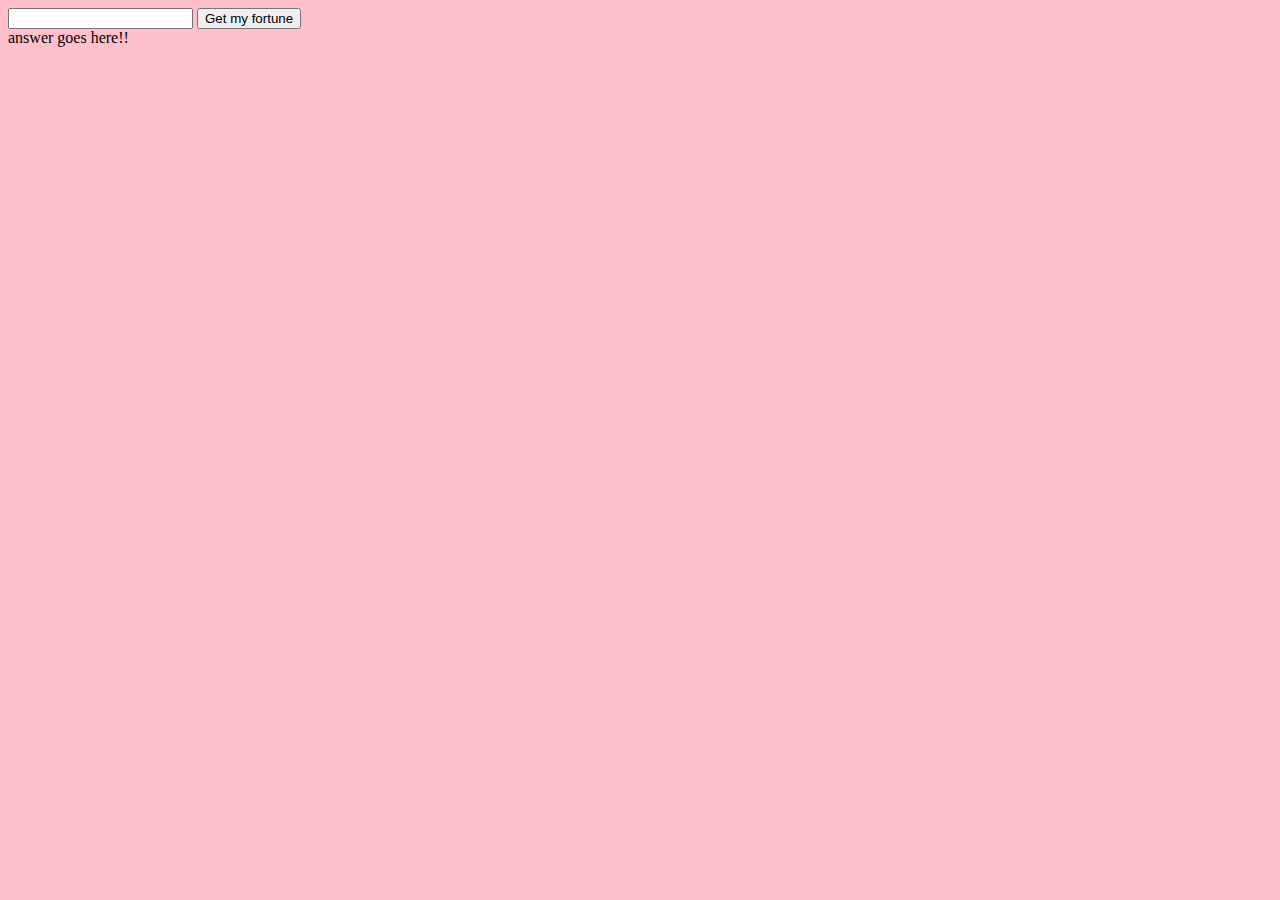
<file: 8ball_demo/index.html>
<!DOCTYPE html>
<html lang="en">
<head>
    <meta charset="UTF-8">
    <meta name="viewport" content="width=S, initial-scale=1.0">
    <title>8 Ball Demo | Amelia Hayashi</title>
    <link href="css/style.css" rel="stylesheet"/>
    <script type="text/javascript" src="js/script.js"></script>
</head>
<body>
    <input type="text" id="question"/>
    <button onclick="shake()">Get my fortune</button> 
    <div id="answer">
        answer goes here!!
    </div>
</body>
</html>
</file>
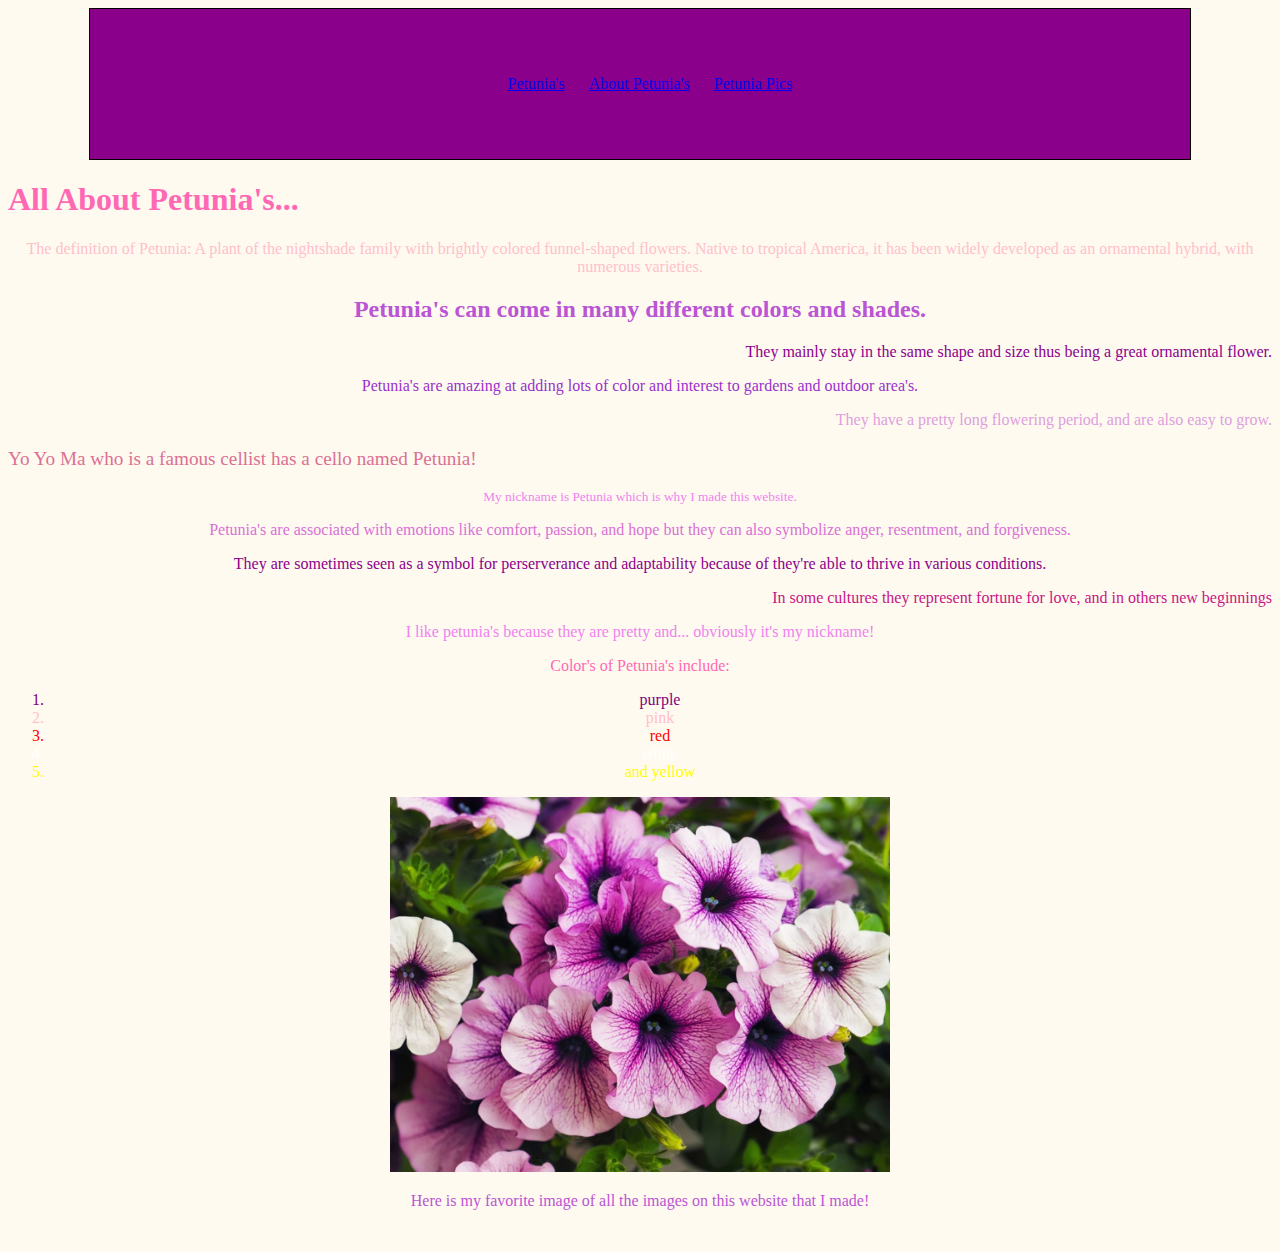
<file: midterm_project/index.html>
<!DOCTYPE html>
<html lang="en">
<head>
    
    <meta charset="UTF-8">
    <meta name="viewport" content="width=device-width, initial-scale=1.0">
    <title>Amelia | Midterm Project</title>
    <link rel="stylesheet" href="css/style.css">
    <style>
        #pink-text {
            color:pink;
        }
        #multi-text {
            color:palevioletred;
            font-size:smaller;
            text-align: center;
        }
        
        h2 {
            text-align:center;
        }
    </style>
</head>
<body>
    <div class="container">
        <ul class="nav">
            <li><a href="about.html">Petunia's</a></li>
            <li><a href="index.html">About Petunia's</a></li>
            <li><a href="petuniapics.html">Petunia Pics</a></li>
        </ul>
    </div>
    <h1 style="color:hotpink;">All About Petunia's...</h1>
    <p style="color:pink; text-align: center;">The definition of Petunia: A plant of the nightshade family with brightly colored funnel-shaped flowers. Native to tropical America, it has been widely developed as an ornamental hybrid, with numerous varieties.</p>
    <h2 style="color:mediumorchid;">Petunia's can come in many different colors and shades.</h2>
    <p style="color:darkmagenta; text-align:right;">They mainly stay in the same shape and size thus being a great ornamental flower.</p>
    <p style="color:darkorchid; text-align:center;">Petunia's are amazing at adding lots of color and interest to gardens and outdoor area's.</p>
    <p style="color:plum; text-align:right;">They have a pretty long flowering period, and are also easy to grow.</p>
    <p style="color:palevioletred; font-size: larger;">Yo Yo Ma who is a famous cellist has a cello named Petunia!</p>
    <p style="color:violet; font-size:smaller; text-align: center;">My nickname is Petunia which is why I made this website.</p>
    <p style="color:orchid; text-align:center;">Petunia's are associated with emotions like comfort, passion, and hope but they can also symbolize anger, resentment, and forgiveness.</p>
    <p style="color:darkmagenta; text-align: center;">They are sometimes seen as a symbol for perserverance and adaptability because of they're able to thrive in various conditions.</p>
    <p style="color:mediumvioletred; text-align:right">In some cultures they represent fortune for love, and in others new beginnings</p>
    <p style="color:violet; text-align:center;">I like petunia's because they are pretty and... obviously it's my nickname!</p>
    
    <p style="color:hotpink; text-align: center;">Color's of Petunia's include:</p>
    <ol style="text-align:center;">
        <li style="color:purple; text-align: center;">purple</li>
        <li style="color:pink; text-align: center;">pink</li>
        <li style="color:red; text-align: center;">red</li>
        <li style="color:white; text-align: center;">white</li>
        <li style="color:yellow; text-align: center;">and yellow</li>
    </ol>
    <div class="image-caption">
        <img src="images/pretty_petunia_magenta.jpg" width="500">
        <p style="color:mediumorchid;">Here is my favorite image of all the images on this website that I made!</p>
        <br>
    </div>
</body>
</html>
</file>
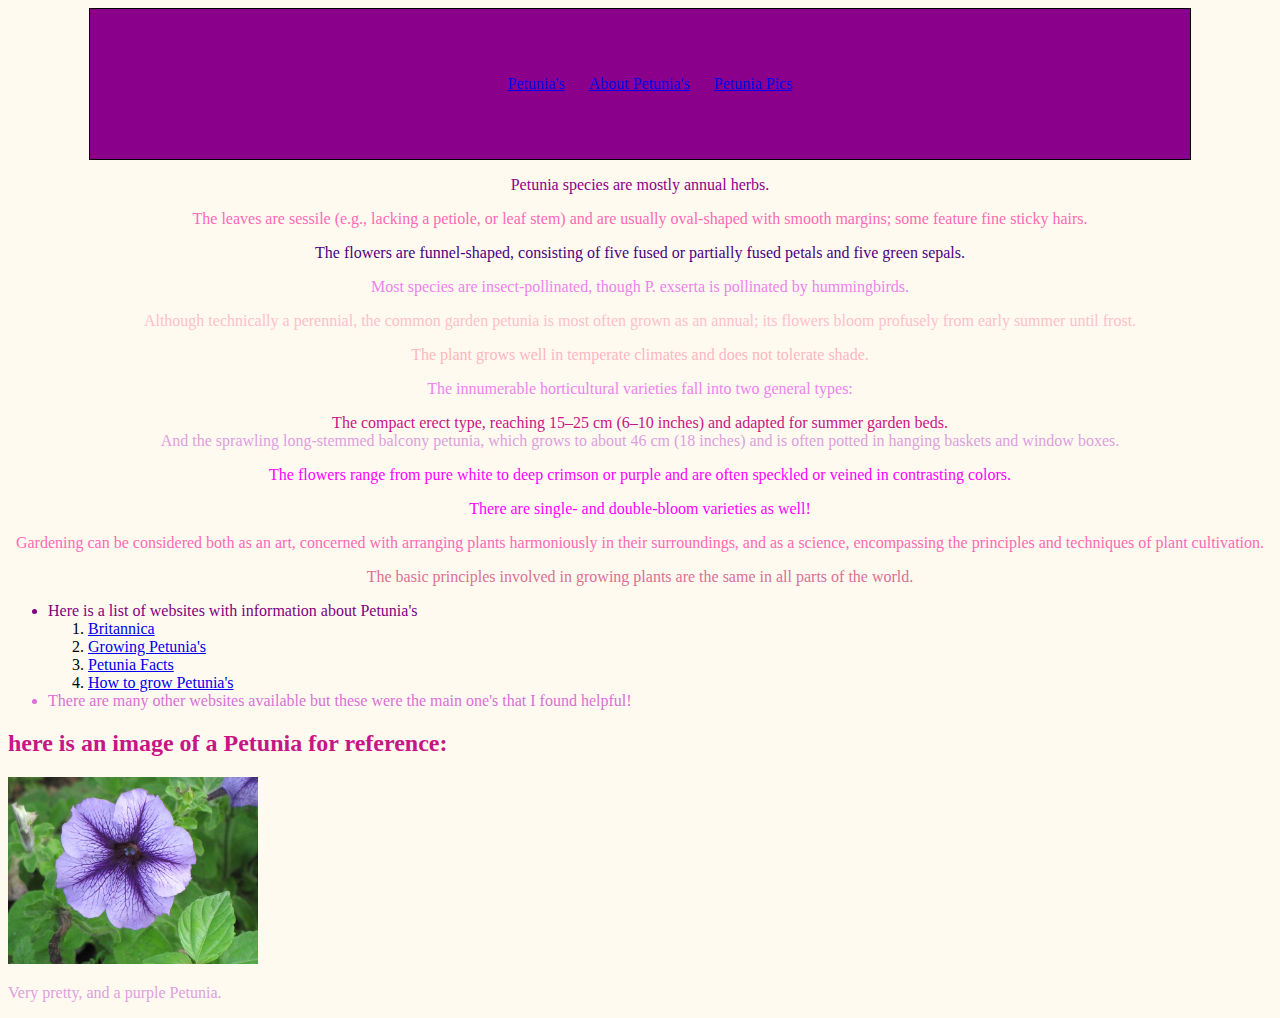
<file: midterm_project/about.html>
<!DOCTYPE html>
<html lang="en">
<head>
    <link rel="stylesheet" href="css/style.css">
    <meta charset="UTF-8">
    <meta name="viewport" content="width=device-width, initial-scale=1.0">
    <title>Document</title>
</head>
<body>
    <div class="container">
        <ul class="nav">
            <li><a href="index.html">Petunia's</a></li>
            <li><a href="about.html">About Petunia's</a></li>
            <li><a href="petuniapics.html">Petunia Pics</a></li>
        </ul>
    </div>
    <p style="color:darkmagenta; text-align:center;">Petunia species are mostly annual herbs.</p>
    <p style="color:hotpink; text-align:center;">The leaves are sessile (e.g., lacking a petiole, or leaf stem) and are usually oval-shaped with smooth margins; some feature fine sticky hairs.</p>
    <p style="color:indigo; text-align:center;">The flowers are funnel-shaped, consisting of five fused or partially fused petals and five green sepals.</p>
    <p style="color:violet; text-align:center;">Most species are insect-pollinated, though P. exserta is pollinated by hummingbirds.</p>
    <p style="color:pink; text-align:center;">Although technically a perennial, the common garden petunia is most often grown as an annual; its flowers bloom profusely from early summer until frost.</p>
    <p style="color:lightpink; text-align:center;">The plant grows well in temperate climates and does not tolerate shade.</p>
    <p style="color:violet; text-align:center;">The innumerable horticultural varieties fall into two general types:</p>
        <li style="color:mediumvioletred; text-align:center;">The compact erect type, reaching 15–25 cm (6–10 inches) and adapted for summer garden beds.</li>
        <li style="color:plum; text-align:center;">And the sprawling long-stemmed balcony petunia, which grows to about 46 cm (18 inches) and is often potted in hanging baskets and window boxes.</li>
    <p style="color:magenta; text-align: center;">The flowers range from pure white to deep crimson or purple and are often speckled or veined in contrasting colors.</p>
    <p style="color:fuchsia; text-align: center;">There are single- and double-bloom varieties as well!</p>
    <p style="color:hotpink; text-align:center;">Gardening can be considered both as an art, concerned with arranging plants harmoniously in their surroundings, and as a science, encompassing the principles and techniques of plant cultivation.</p>
    <p style="color:palevioletred; text-align:center;">The basic principles involved in growing plants are the same in all parts of the world.</p>
    <ul>
        <li style="color:purple;">Here is a list of websites with information about Petunia's</li>
            <ol>
                <li><a href="https://www.britannica.com/plant/petunia" target="_blank">Britannica</a></li>
                <li><a href="https://extension.umn.edu/flowers/growing-petunias" target="_blank">Growing Petunia's</a></li>
                <li><a href="https://hgic.clemson.edu/factsheet/petunia/" target="_blank">Petunia Facts</a></li>
                <li><a href="https://www.almanac.com/plant/petunias" target="_blank">How to grow Petunia's</a></li>
            </ol>
        <li style="color:orchid;">There are many other websites available but these were the main one's that I found helpful!</li>
    </ul>
    <h2 style="color:mediumvioletred;">here is an image of a Petunia for reference:</h2>
    <img src="images/image_of_single_purplepetunia.jpg" width="250" alt="figs">
    <p style="color:plum;">Very pretty, and a purple Petunia.</p>
</body>
</html>
</file>
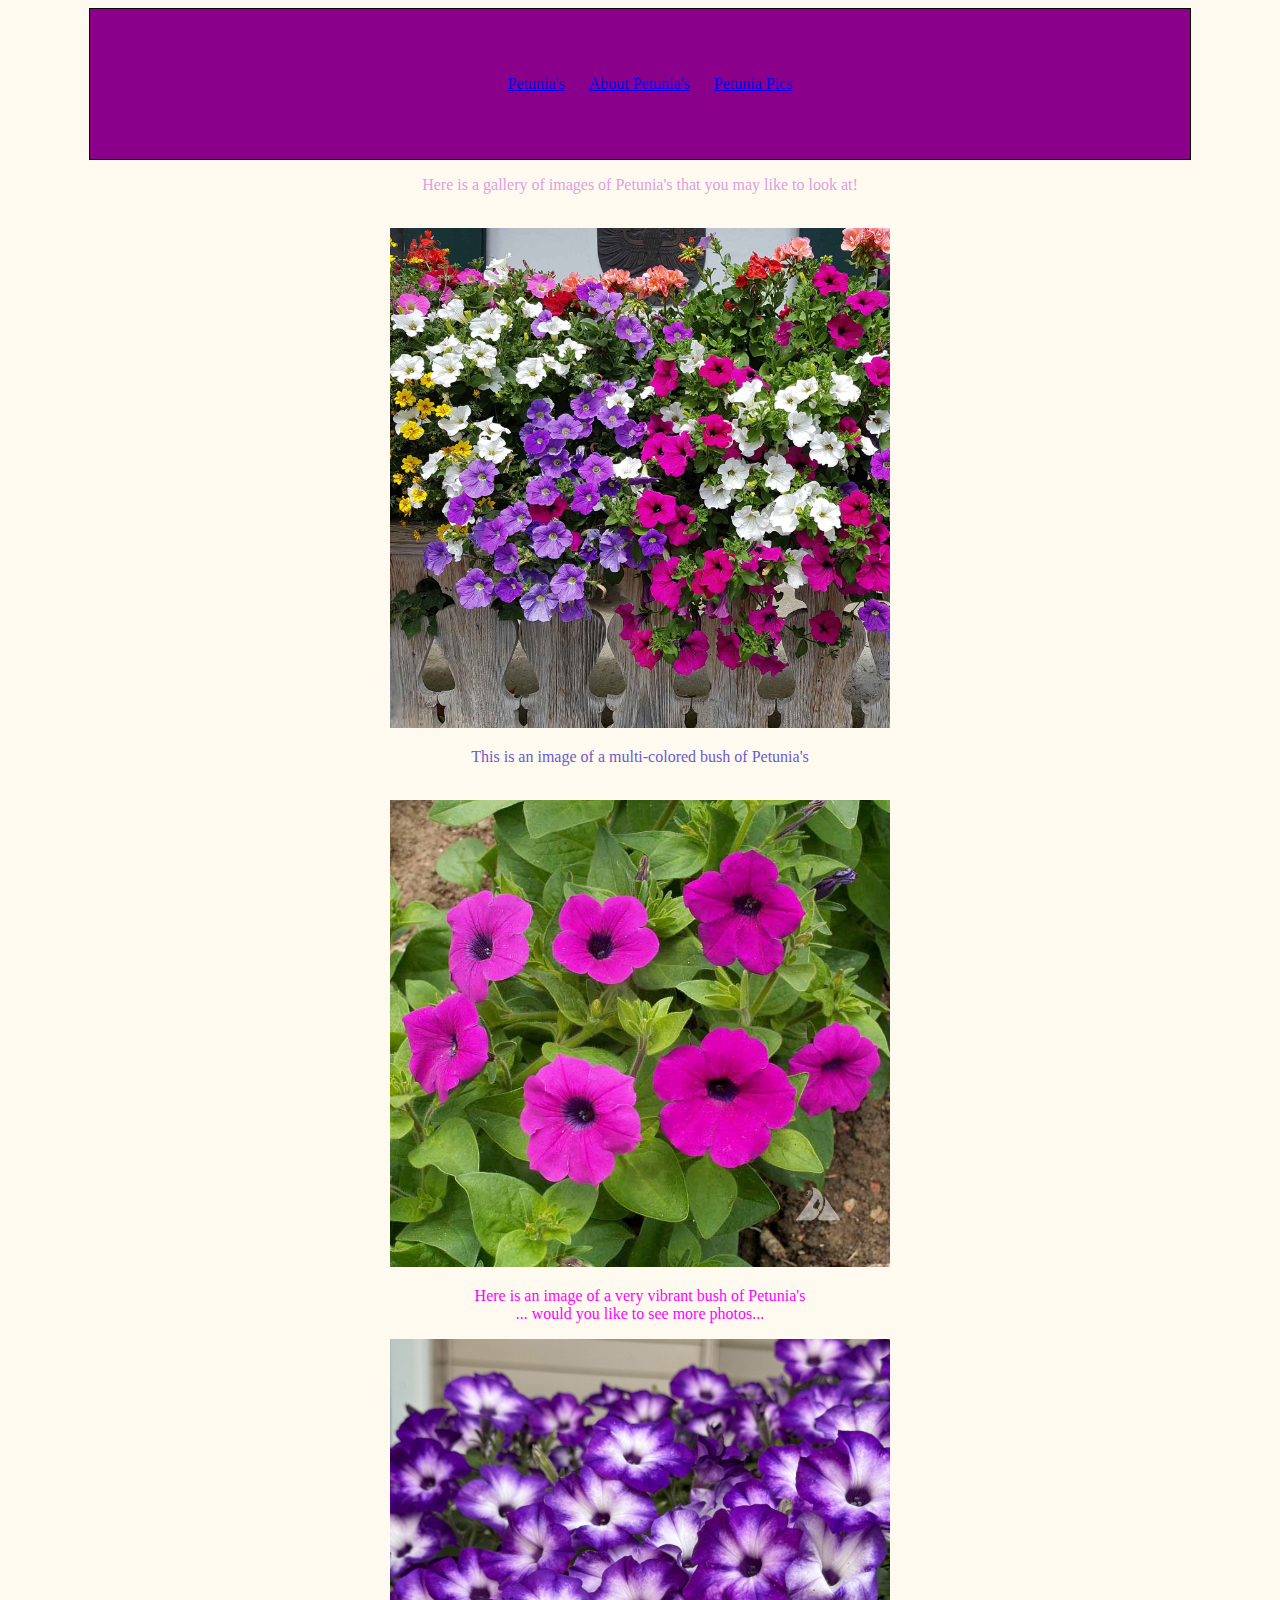
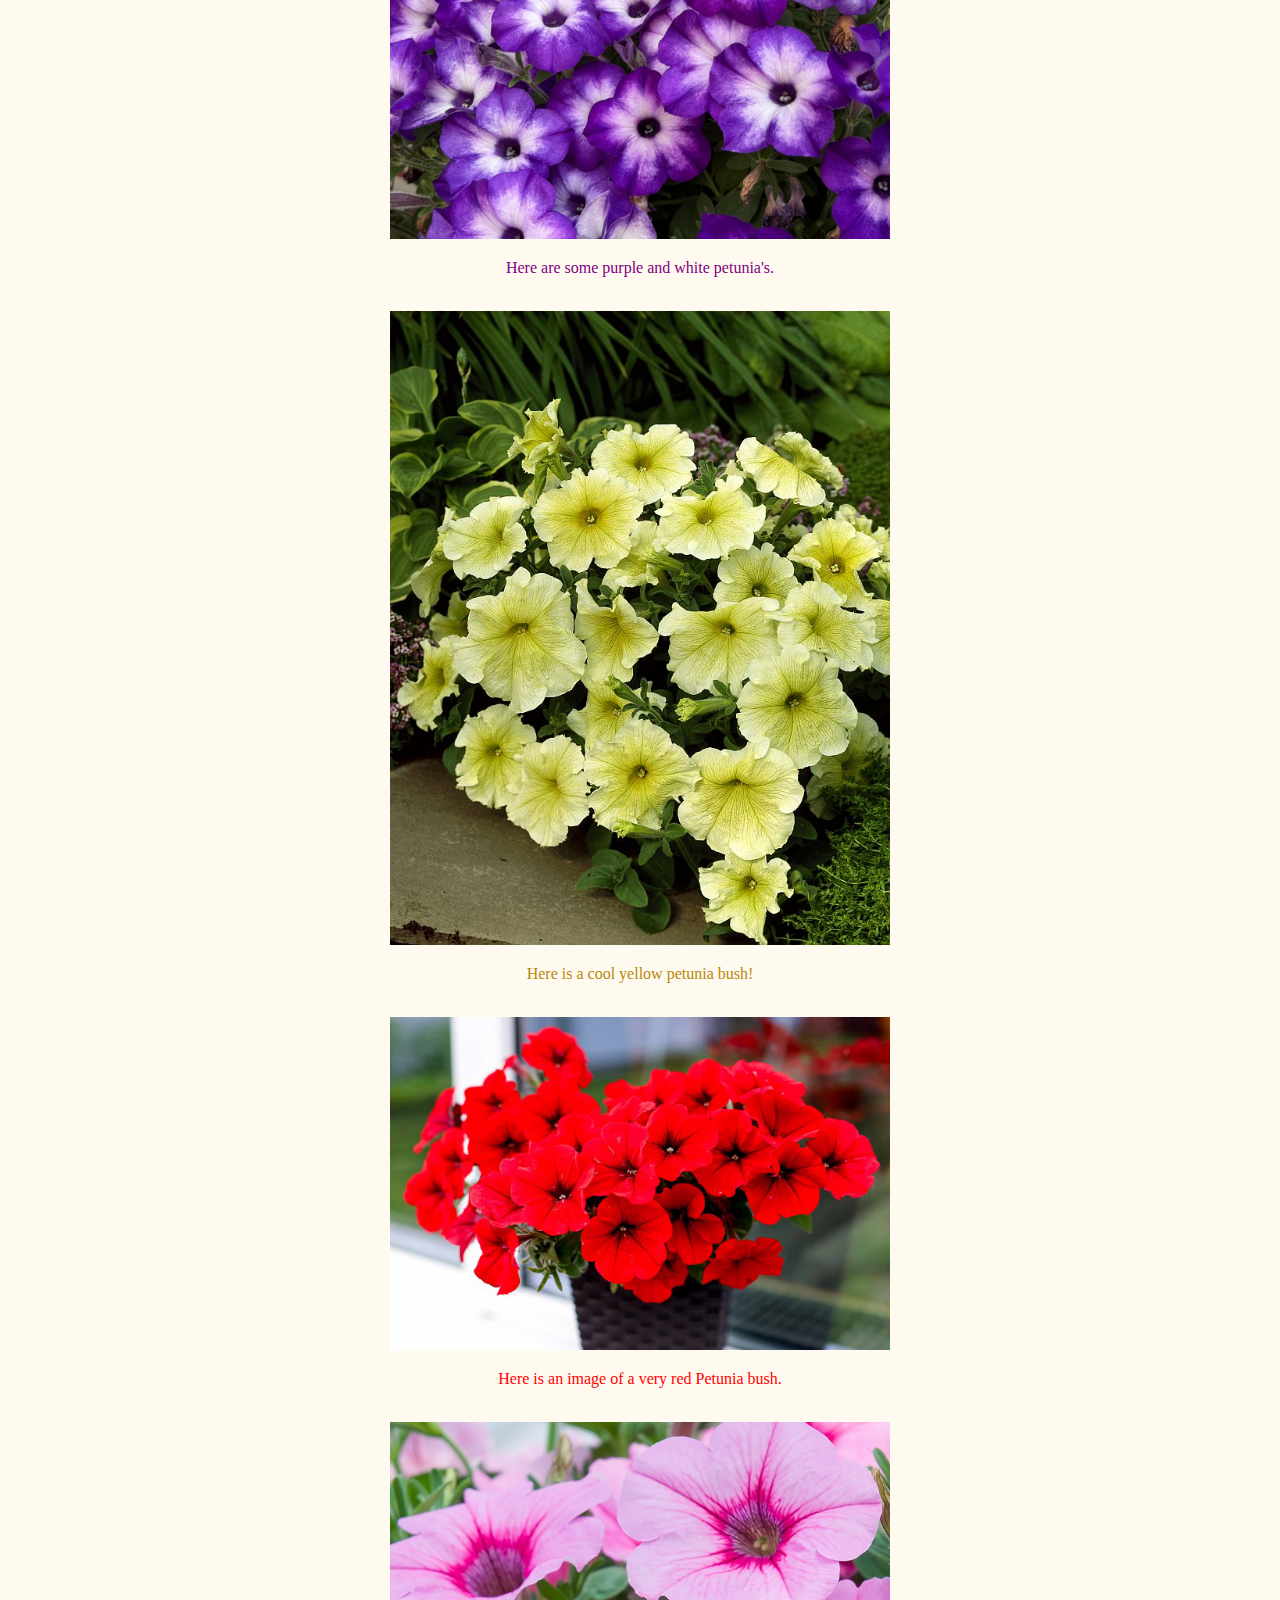
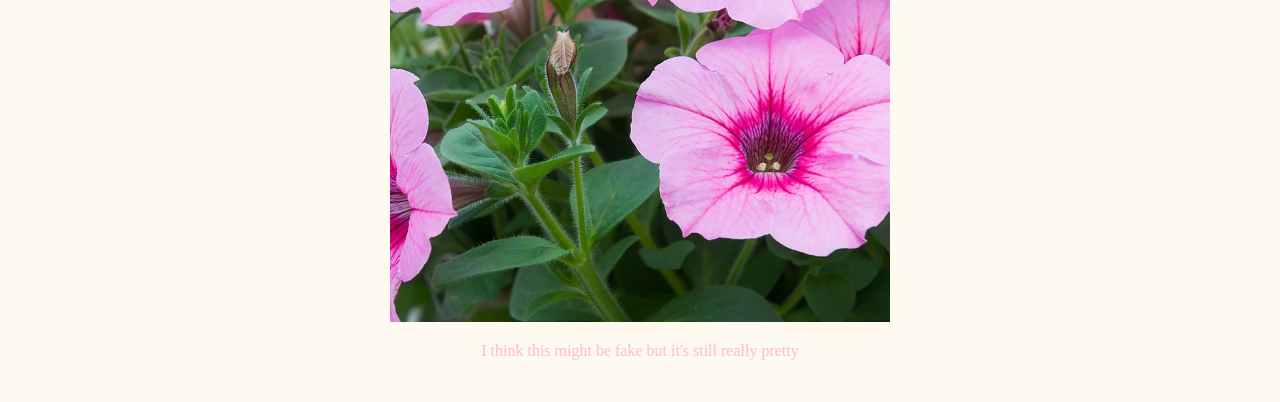
<file: midterm_project/petuniapics.html>
<!DOCTYPE html>
<html lang="en">
<head>
    <link rel="stylesheet" href="css/style.css">
    <meta charset="UTF-8">
    <meta name="viewport" content="width=device-width, initial-scale=1.0">
    <title>Document</title>
</head>
<body>
    <div class="container">
        <ul class="nav">
            <li><a href="index.html">Petunia's</a></li>
            <li><a href="about.html">About Petunia's</a></li>
            <li><a href="petuniapics.html">Petunia Pics</a></li>
        </ul>
    </div>
    <p style="color:plum; text-align:center;">Here is a gallery of images of Petunia's that you may like to look at!</p>
   <br>
    <div class="image-caption">
        <img src="images/petunia_bush_multicolor.jpg" width="500">
        <p style="color:slateblue;">This is an image of a multi-colored bush of Petunia's</p>
    </div>
    <br>
    <div class="image-caption">
    <img src="images/pink_petunia_vibrant.jpg" width="500">
    <p style="color:magenta;">Here is an image of a very vibrant bush of Petunia's<br>
    <span id="petuniapics">... would you like to see more photos...</span></p>
    </div>
    <div class="image-caption">
        <img src="images/purple_and_white_petunias.jpg" width="500">
        <p style="color:purple;">Here are some purple and white petunia's.</p>
        <br>
    </div>
    <div class="image-caption">
        <img src="images/yellow_petunia_bush.jpg" width="500">
        <p style="color:darkgoldenrod;">Here is a cool yellow petunia bush!</p>
        <br>
    </div>
    <div class="image-caption">
        <img src="images/red_vibrant_petunias.jpg" width="500">
        <p style="color:red;">Here is an image of a very red Petunia bush.</p>
        <br>
    </div>
    <div class="image-caption">
        <img src="images/pink_petunia_mightbefake.jpg" width="500">
        <p style="color:pink;">I think this might be fake but it's still really pretty</p>
        <br>
    </div>
</body>
</html>
</file>
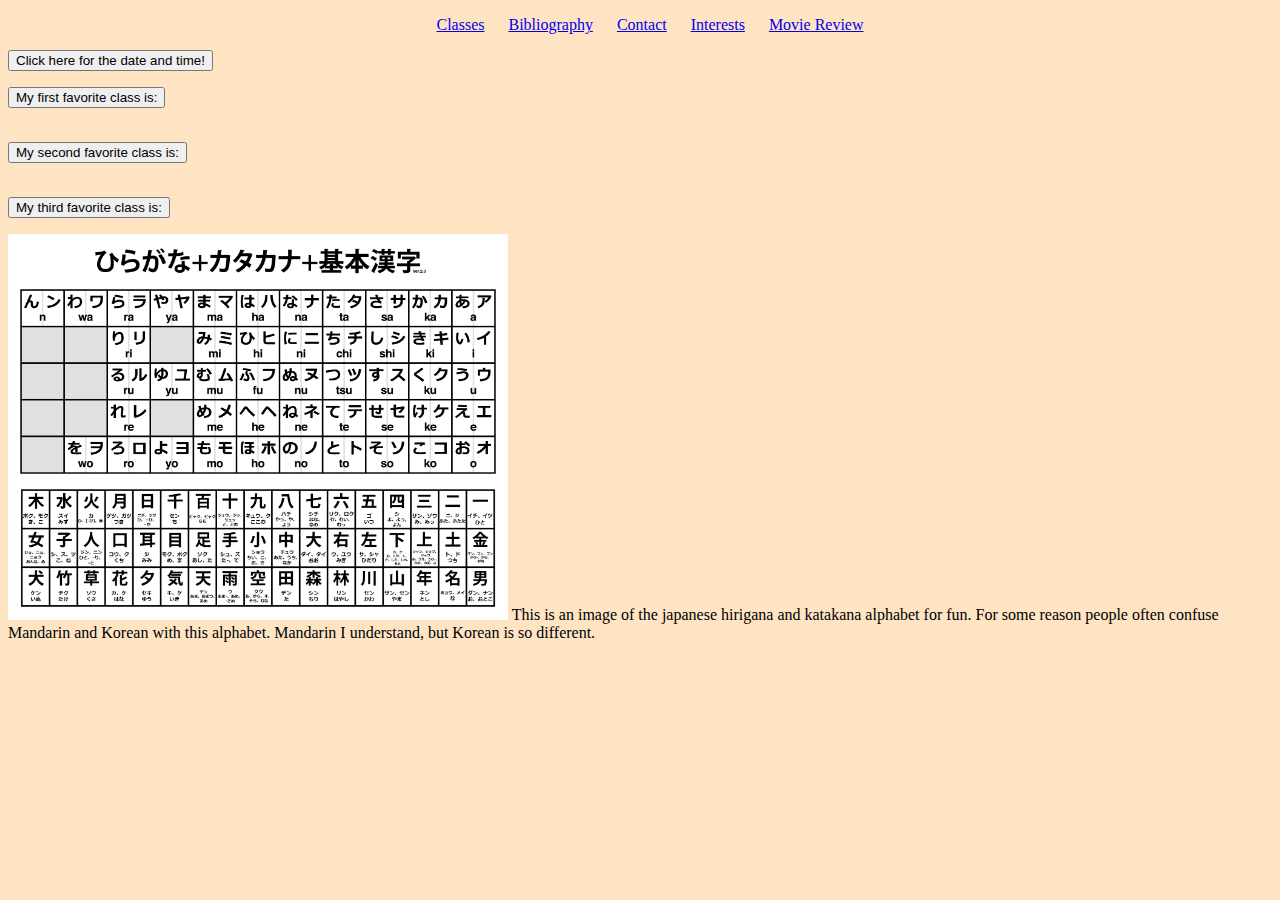
<file: whoami_final/classes.html>
<!DOCTYPE html>
<html lang="en">
<head>
    <meta charset="UTF-8">
    <meta name="viewport" content="width=device-width, initial-scale=1.0">
    <title>Who Am I | Amelia Hayashi</title>
        <link href="css/style.css" rel="stylesheet"/>
    <script type="text/javascript" src="js/script.js"></script>
</head>
<body>
        <div class="container">
        <ul class="nav">
            <li><a href="classes.html">Classes</a></li>
            <li><a href="index.html">Bibliography</a></li>
            <li><a href="contact.html">Contact</a></li>
            <li><a href="interests.html">Interests</a></li>
            <li><a href="moviereview.html">Movie Review</a></li>
        </ul>
        <p></p>
        <button onclick="document.getElementById('date').innerHTML = Date()">Click here for the date and time!</button>
        <p id="date"></p>
        <button class="button" onclick="first()">My first favorite class is:</button>
        <p id="first"></p>
        <br>
        <button class="button" onclick="second()">My second favorite class is:</button>
        <p id="second"></p>
        <br>
        <button class="button" onclick="third()">My third favorite class is:</button>
        <p id="third"></p>
        <img src="images/hiriganakatakana.webp" width="500">
    <span id="classes">This is an image of the japanese hirigana and katakana alphabet for fun. For some reason people often confuse Mandarin and Korean with this alphabet. Mandarin I understand, but Korean is so different.</span>
    </div>
</body>
</html>
</file>
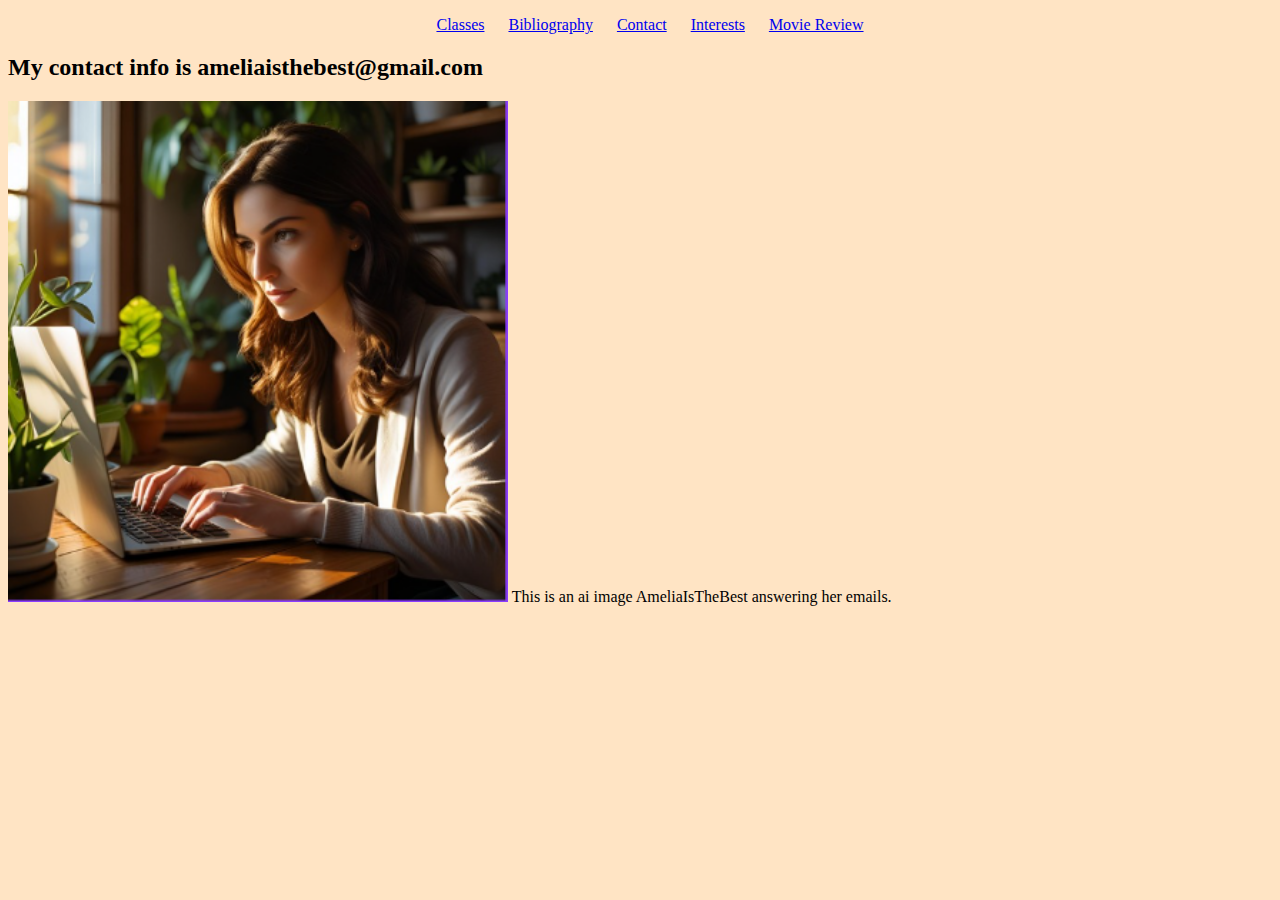
<file: whoami_final/contact.html>
<!DOCTYPE html>
<html lang="en">
<head>
    <meta charset="UTF-8">
    <meta name="viewport" content="width=device-width, initial-scale=1.0">
    <title>Who Am I | Amelia Hayashi</title>
        <link href="css/style.css" rel="stylesheet"/>
    <script type="text/javascript" src="js/script.js"></script>
</head>
<body>
           <div class="container">
        <ul class="nav">
            <li><a href="classes.html">Classes</a></li>
            <li><a href="index.html">Bibliography</a></li>
            <li><a href="contact.html">Contact</a></li>
            <li><a href="interests.html">Interests</a></li>
            <li><a href="moviereview.html">Movie Review</a></li>
        </ul>
    </div> 
    <h2>My contact info is ameliaisthebest@gmail.com</h2>
    <img src="images/womanansweringemails.png" width="500">
    <span id="contact">This is an ai image AmeliaIsTheBest answering her emails.</span>
</body>
</html>
</file>
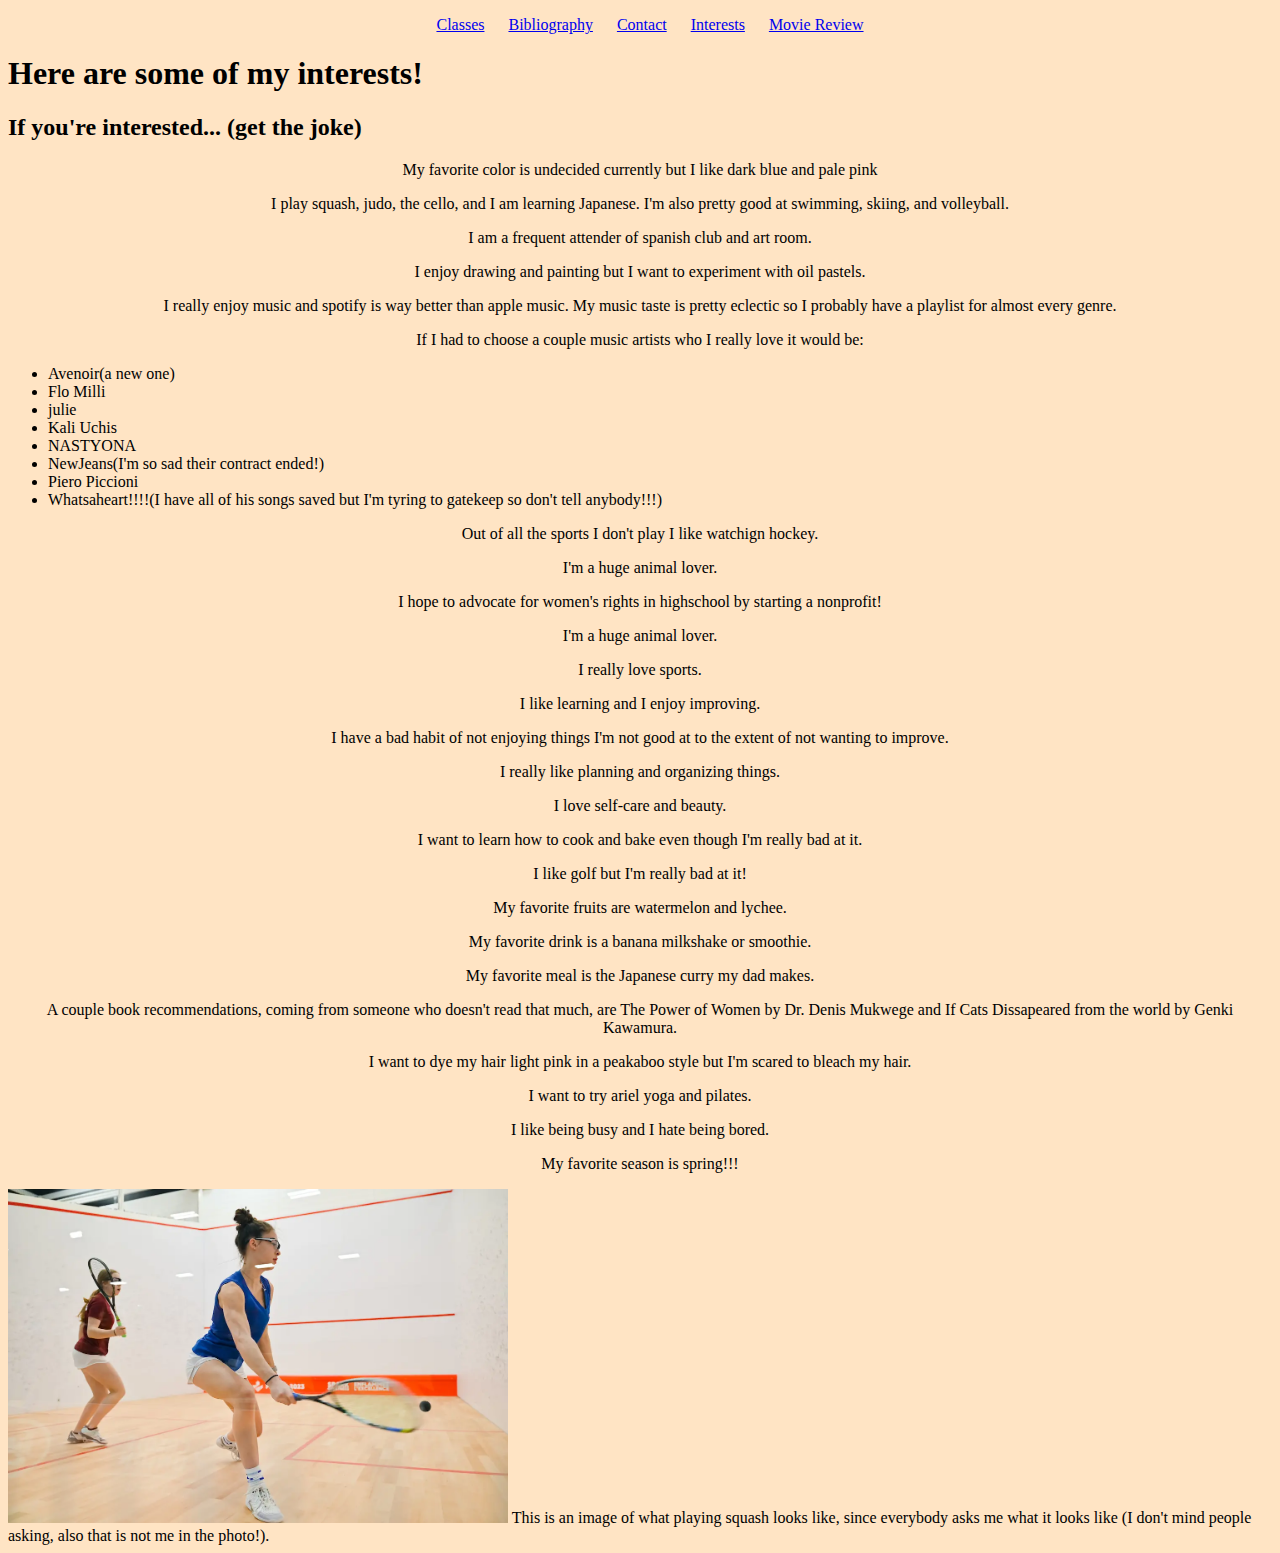
<file: whoami_final/interests.html>
<!DOCTYPE html>
<html lang="en">
<head>
    <meta charset="UTF-8">
    <meta name="viewport" content="width=device-width, initial-scale=1.0">
    <title>Who Am I | Amelia Hayashi</title>
        <link href="css/style.css" rel="stylesheet"/>
    <script type="text/javascript" src="js/script.js"></script>
</head>
<body>
            <div class="container">
        <ul class="nav">
            <li><a href="classes.html">Classes</a></li>
            <li><a href="index.html">Bibliography</a></li>
            <li><a href="contact.html">Contact</a></li>
            <li><a href="interests.html">Interests</a></li>
            <li><a href="moviereview.html">Movie Review</a></li>
        </ul>
    </div>
    <h1>Here are some of my interests!</h1>
    <h2>If you're interested... (get the joke)</h2>
        <p style="text-align:center;">My favorite color is undecided currently but I like dark blue and pale pink</p>
    <p style="text-align:center;">I play squash, judo, the cello, and I am learning Japanese. I'm also pretty good at swimming, skiing, and volleyball.</p>
    <p style="text-align:center;">I am a frequent attender of spanish club and art room.</p>
    <p style="text-align:center;">I enjoy drawing and painting but I want to experiment with oil pastels.</p>
    <p style="text-align:center;">I really enjoy music and spotify is way better than apple music. My music taste is pretty eclectic so I probably have a playlist for almost every genre.</p>
        <p style="text-align:center;">If I  had to choose a couple music artists who I really love it would be:</p>
        <ul>
            <li>Avenoir(a new one)</li>
            <li>Flo Milli</li>
            <li>julie</li>
            <li>Kali Uchis</li>
            <li>NASTYONA</li>
            <li>NewJeans(I'm so sad their contract ended!)</li>
            <li>Piero Piccioni</li>
            <li>Whatsaheart!!!!(I have all of his songs saved but I'm tyring to gatekeep so don't tell anybody!!!)</li>
        </ul>
        <p style="text-align:center;">Out of all the sports I don't play I like watchign hockey.</p>
        <p style="text-align:center;">I'm a huge animal lover.</p>
        <p style="text-align:center;">I hope to advocate for women's rights in highschool by starting a nonprofit!</p>
        <p style="text-align:center;">I'm a huge animal lover.</p>
        <p style="text-align:center;">I really love sports.</p>
        <p style="text-align:center;">I like learning and I enjoy improving.</p>
        <p style="text-align:center;">I have a bad habit of not enjoying things I'm not good at to the extent of not wanting to improve.</p>
        <p style="text-align:center;">I really like planning and organizing things.</p>
        <p style="text-align:center;">I love self-care and beauty.</p>
        <p style="text-align:center;">I want to learn how to cook and bake even though I'm really bad at it.</p>
        <p style="text-align:center;">I like golf but I'm really bad at it!</p>
        <p style="text-align:center;">My favorite fruits are watermelon and lychee.</p>
        <p style="text-align:center;">My favorite drink is a banana milkshake or smoothie.</p>
        <p style="text-align:center;">My favorite meal is the Japanese curry my dad makes.</p>
        <p style="text-align:center;">A couple book recommendations, coming from someone who doesn't read that much, are The Power of Women by Dr. Denis Mukwege and If Cats Dissapeared from the world by Genki Kawamura.</p>
        <p style="text-align:center;">I want to dye my hair light pink in a peakaboo style but I'm scared to bleach my hair.</p>
        <p style="text-align:center;">I want to try ariel yoga and pilates.</p>
        <p style="text-align:center;">I like being busy and I hate being bored.</p>
        <p style="text-align:center;">My favorite season is spring!!!</p>
            <img src="images/squashplaying.webp" width="500">
    <span id="interests">This is an image of what playing squash looks like, since everybody asks me what it looks like (I don't mind people asking, also that is not me in the photo!).</span>
</body>
</html>
</file>
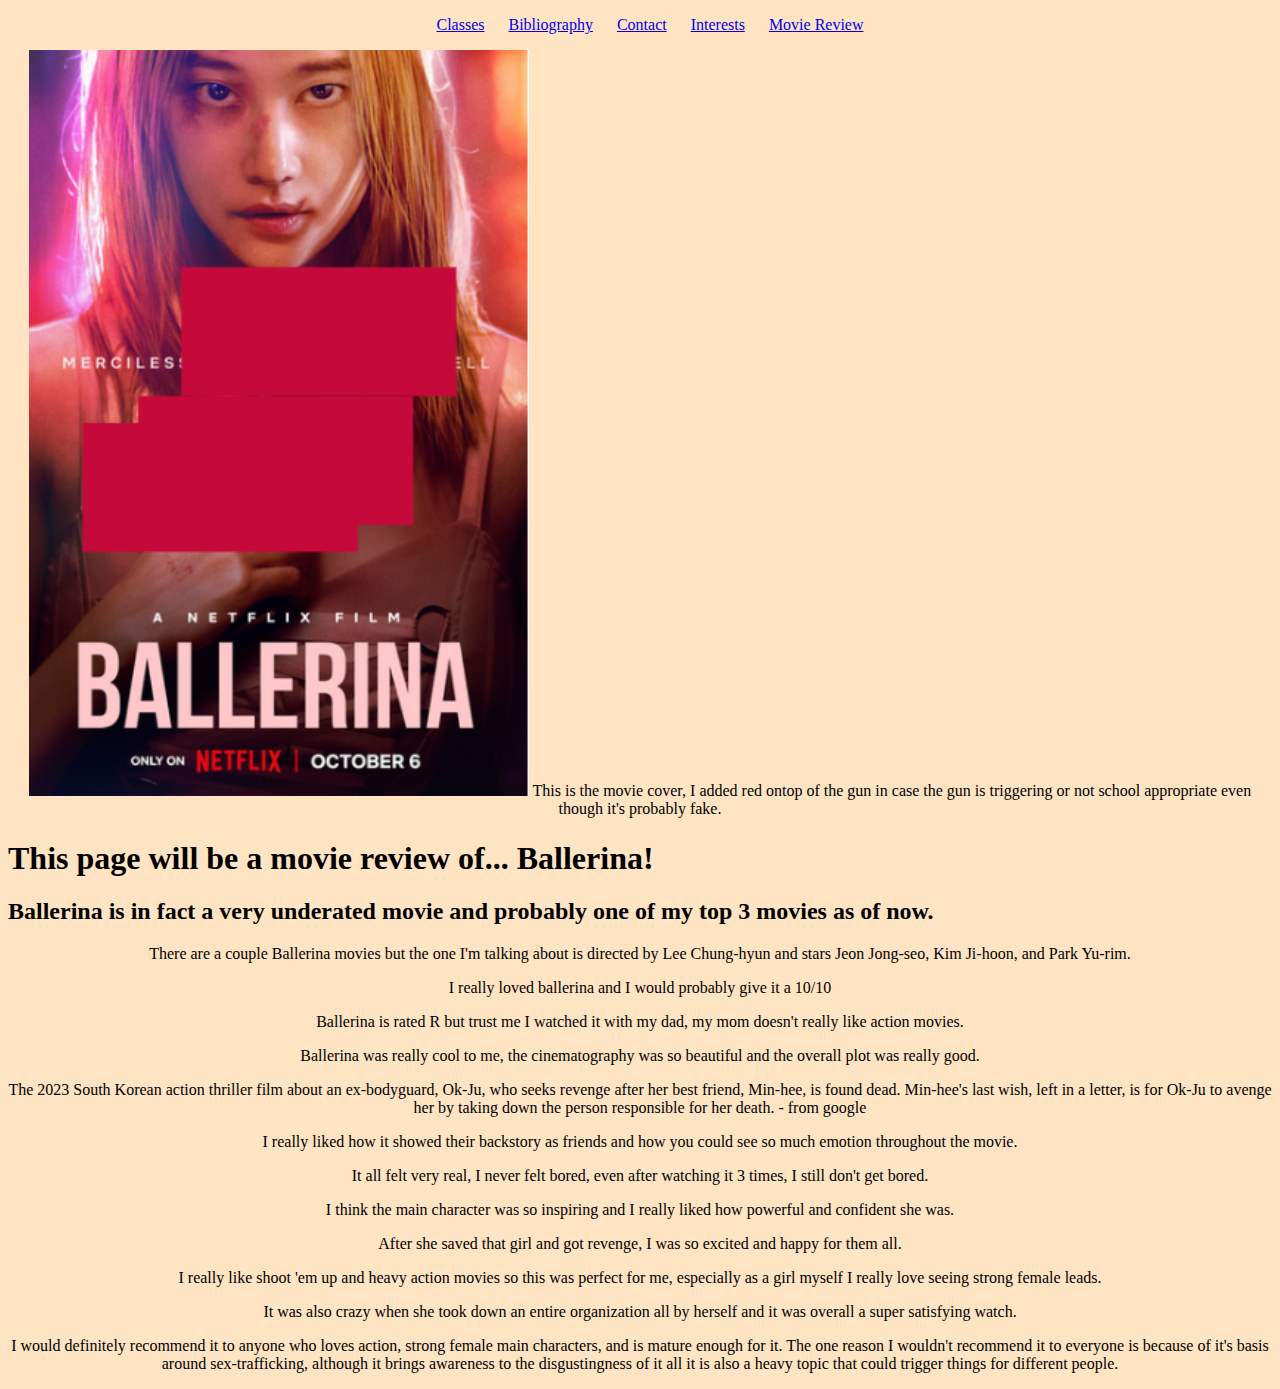
<file: whoami_final/moviereview.html>
<!DOCTYPE html>
<html lang="en">
<head>
    <meta charset="UTF-8">
    <meta name="viewport" content="width=device-width, initial-scale=1.0">
    <title>Who Am I | Amelia Hayashi</title>
        <link href="css/style.css" rel="stylesheet"/>
    <script type="text/javascript" src="js/script.js"></script>
</head>
<body>
            <div class="container">
        <ul class="nav">
            <li><a href="classes.html">Classes</a></li>
            <li><a href="index.html">Bibliography</a></li>
            <li><a href="contact.html">Contact</a></li>
            <li><a href="interests.html">Interests</a></li>
            <li><a href="moviereview.html">Movie Review</a></li>
        </ul>
    </div>
        <div class="image-caption">
    <img src="images/ballerinaimage.png" width="500">
    <span id="moviewreview">This is the movie cover, I added red ontop of the gun in case the gun is triggering or not school appropriate even though it's probably fake.</span>
    </div>
    <h1>This page will be a movie review of... Ballerina!</h1>
    <h2>Ballerina is in fact a very underated movie and probably one of my top 3 movies as of now.</h2>
    <p style="text-align:center;">There are a couple Ballerina movies but the one I'm talking about is directed by Lee Chung-hyun and stars Jeon Jong-seo, Kim Ji-hoon, and Park Yu-rim. </p>
    <p style="text-align:center;">I really loved ballerina and I would probably give it a 10/10</p>
    <p style="text-align:center;">Ballerina is rated R but trust me I watched it with my dad, my mom doesn't really like action movies.</p>
    <p style="text-align:center;">Ballerina was really cool to me, the cinematography was so beautiful and the overall plot was really good.</p>
    <p style="text-align:center;">The 2023 South Korean action thriller film about an ex-bodyguard, Ok-Ju, who seeks revenge after her best friend, Min-hee, is found dead. Min-hee's last wish, left in a letter, is for Ok-Ju to avenge her by taking down the person responsible for her death. - from google</p>
    <p style="text-align:center;">I really liked how it showed their backstory as friends and how you could see so much emotion throughout the movie.</p>
    <p style="text-align:center;">It all felt very real, I never felt bored, even after watching it 3 times, I still don't get bored.</p>
    <p style="text-align:center;">I think the main character was so inspiring and I really liked how powerful and confident she was.</p>
    <p style="text-align:center;">After she saved that girl and got revenge, I was so excited and happy for them all.</p>
    <p style="text-align:center;">I really like shoot 'em up and heavy action movies so this was perfect for me, especially as a girl myself I really love seeing strong female leads.</p>
    <p style="text-align:center;">It was also crazy when she took down an entire organization all by herself and it was overall a super satisfying watch.</p>
    <p style="text-align:center;">I would definitely recommend it to anyone who loves action, strong female main characters, and is mature enough for it. The one reason I wouldn't recommend it to everyone is because of it's basis around sex-trafficking, although it brings awareness to the disgustingness of it all it is also a heavy topic that could trigger things for different people.</p>
</body>
</html>
</file>
<file: 8ball_demo/css/style.css>
body {
    background-color:pink ;
}
</file>
<file: midterm_project/css/style.css>
body {
    background-color:floralwhite ;
}

.nav {
    list-style: none;
    text-align: center;
}
.nav li {
    display: inline;
    margin-right: 20px;
}

.container {
    width: 1000px;
    margin: 0 auto;
    border: 1px solid black;
    padding: 50px;
    background-color:darkmagenta ;
}
.image-caption {
    text-align:center;
}
</file>
<file: whoami_final/css/style.css>
body {
    background-color:bisque ;
}

.nav {
    list-style: none;
    text-align: center;
}
.nav li {
    display: inline;
    margin-right: 20px;
}
.image-caption {
    text-align:center;
}
</file>
